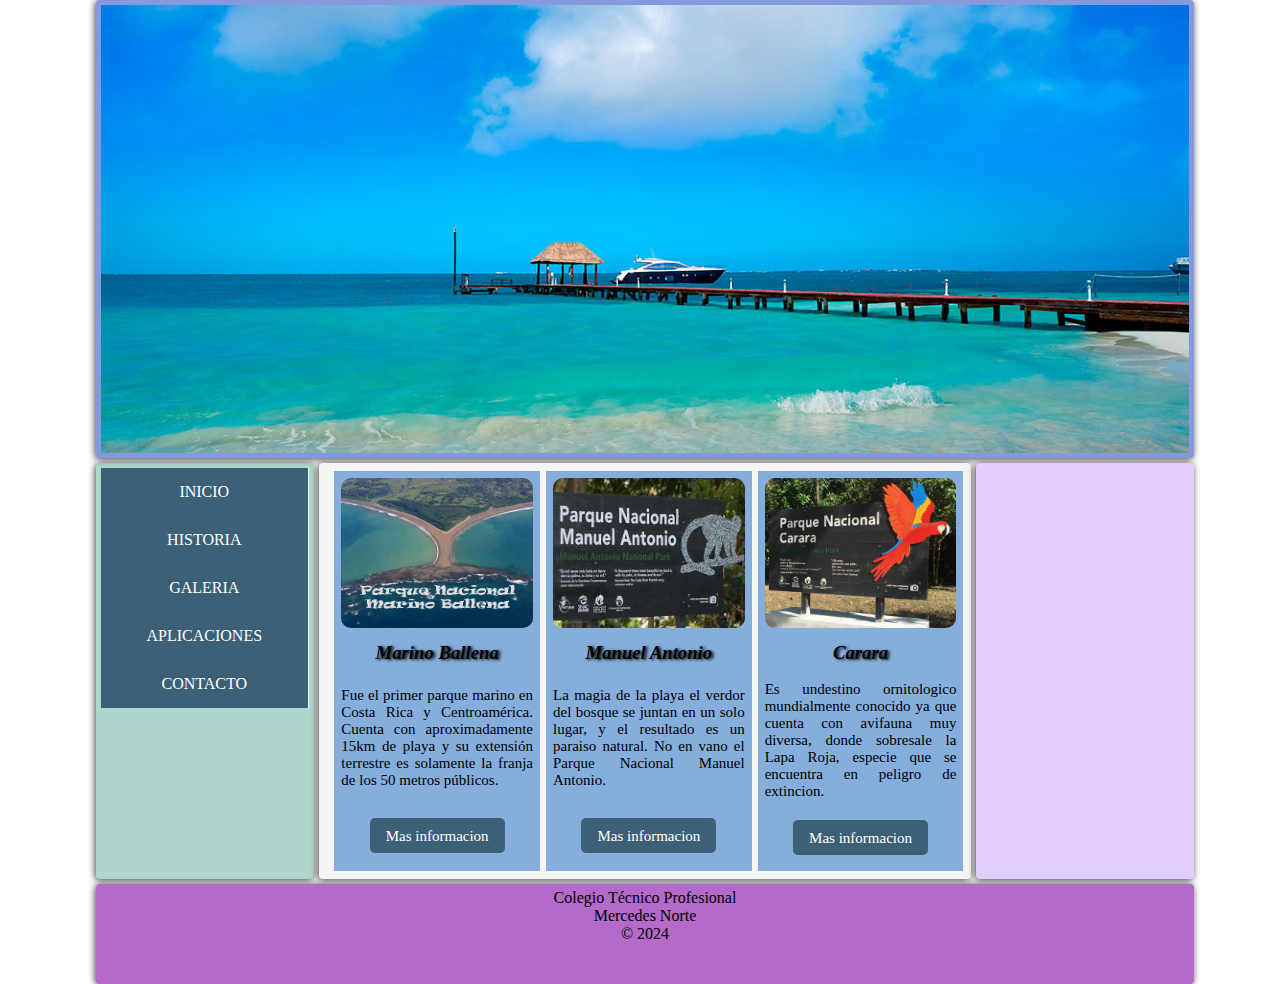
<file: index.html>
<!DOCTYPE html>
<html lang="en">
<head>
    <meta charset="UTF-8">
    <meta name="viewport" content="width=device-width, initial-scale=1.0">
    <title>INICIO</title>
    <link rel="stylesheet" href="css/estiloPrincipal.css">
</head>
<body class="contenedor">
    
    <nav class="navbar">
        <input type="checkbox" id="btn-menu">
        <label for="btn-menu"><img src="img/iconos/btn-menu.png" alt=""></label>

        <div class="menu">
            <ul>
                <li><a href="index.html">INICIO</a></li>
                <li><a href="#">HISTORIA</a></li>
                <li><a href="galeria.html">GALERIA</a></li>
                <li><a href="#">APLICACIONES</a>
                    <ul class="submenu">
                        <li><a href="calculadora.html">CALCULADORA</a></li>
                        <li><a href="ordenar.html">ORDENA NUMEROS</a></li>
                        <li><a href="#">CONDICIONALES</a></li>
                    </ul>
                </li>
                <li><a href="contacto.html">CONTACTO</a></li>
            </ul>
        </div>
    </nav>
    <header class="header">

        <div class="slider">
            <ul>
                <li><img src="img/img/1.jpg" alt=""></li>
                <li><img src="img/img/2.jpg" alt=""></li>
                <li><img src="img/img/3.jpg" alt=""></li>
                <li><img src="img/img/4.jpg" alt=""></li>
            </ul>
        </div>
        
    </header>
    <section class="main">
        <h2></h2>
        <article>
            <img src="img/articulos/pnc.jpg" alt="">
            <div class="parrafo">
                <h3>Carara</h3>
                <p>
                    Es undestino ornitologico mundialmente conocido ya que cuenta con
                    avifauna muy diversa, donde sobresale la Lapa Roja, especie que se
                    encuentra en peligro de extincion.
                </p>
                <a href="" class="button">Mas informacion</a>
            </div>
        </article>

        <article>
            <img src="img/articulos/pnma.jpg" alt="">
            <div class="parrafo">
                <h3>Manuel Antonio</h3>
                <p>
                    La magia de la playa el verdor del bosque se juntan en un solo lugar,
                    y el resultado es un paraiso natural. No en vano el Parque Nacional
                    Manuel Antonio.
                </p>
                <a href="" class="button">Mas informacion</a>
            </div>
        </article>
        
        <article>
            <img src="img/articulos/pnmb.jpg" alt="">
            <div class="parrafo">
                <h3>Marino Ballena</h3>
                <p>
                    Fue el primer parque marino en Costa Rica y Centroamérica. Cuenta con 
                    aproximadamente 15km de playa y su extensión terrestre es solamente la
                    franja de los 50 metros públicos.
                </p>
                <a href="" class="button">Mas informacion</a>
            </div>
        </article>

    </section>
    <aside class="sidebar">
        <div class="face">
            <iframe src="https://www.facebook.com/plugins/page.php?
            href=https%3A%2f%2Fwww.facebook.com%2Fctpmercedes&tabs=timeline&small_header=false&adapt_contain
            er_width=true&hide_cover=false&show_facepile=true&appId" style="border: none;overflow: hidden;"
            scrolling="no" frameborder="0" allowTransparency="true" allow="encrypted-media">
        </iframe>
        </div>
    </aside>
    <footer class="footer">
        <p>Colegio Técnico Profesional</p>
        <p>Mercedes Norte</p>
        <p>&copy; 2024</p>
    </footer>
    
</body>
</html>
</file>
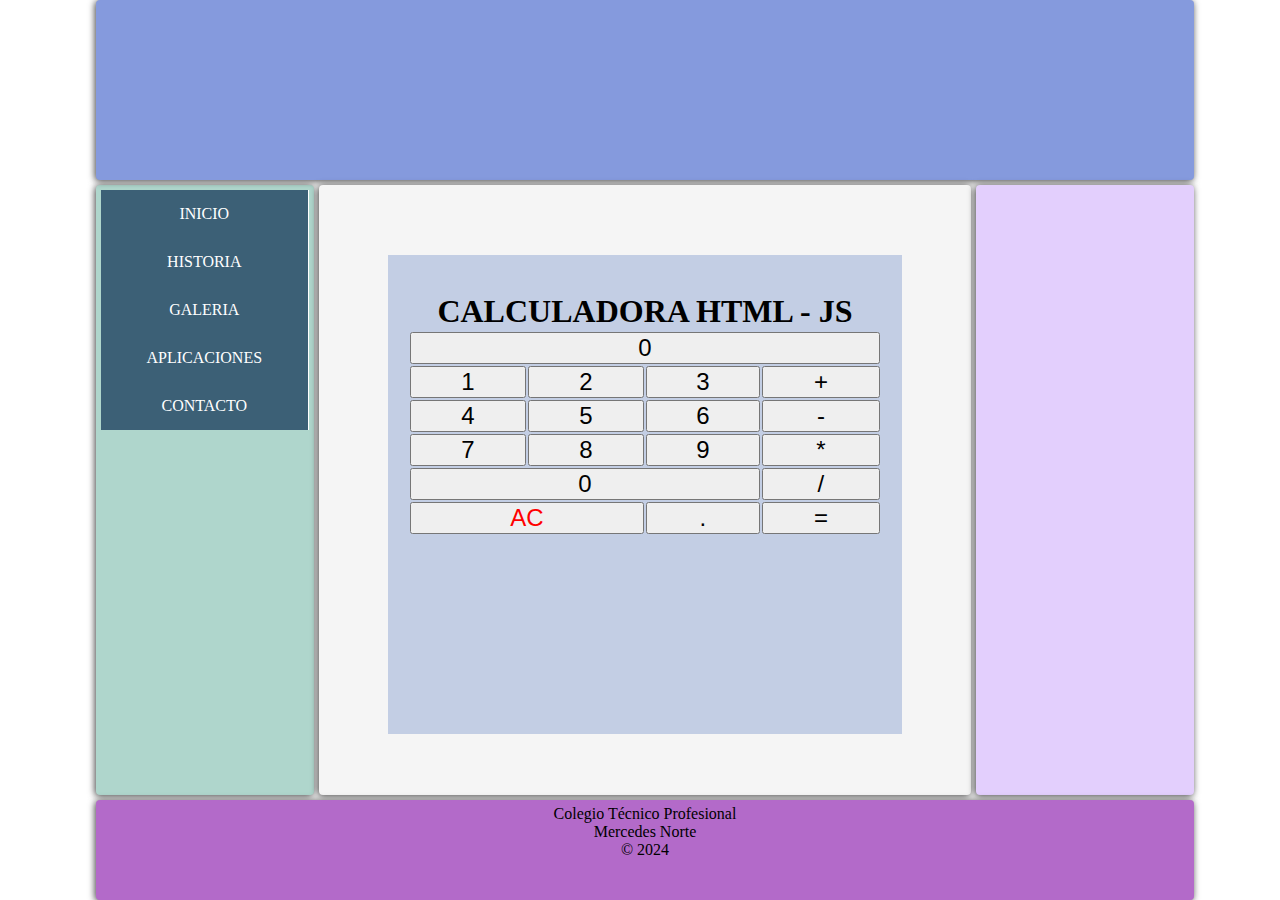
<file: calculadora.html>
<!DOCTYPE html>
<html lang="en">
<head>
    <meta charset="UTF-8">
    <meta name="viewport" content="width=device-width, initial-scale=1.0">
    <title>Calculadora</title>
    <link rel="stylesheet" href="css/estiloPrincipal.css">
</head>
<body class="contenedor">
    
    <nav class="navbar">
        <input type="checkbox" id="btn-menu">
        <label for="btn-menu"><img src="img/iconos/btn-menu.png" alt=""></label>

        <div class="menu">
            <ul>
                <li><a href="index.html">INICIO</a></li>
                <li><a href="#">HISTORIA</a></li>
                <li><a href="galeria.html">GALERIA</a></li>
                <li><a href="#">APLICACIONES</a>
                    <ul class="submenu">
                        <li><a href="calculadora.html">CALCULADORA</a></li>
                        <li><a href="ordenar.html">ORDENA NUMEROS</a></li>
                        <li><a href="#">CONDICIONALES</a></li>
                    </ul>
                </li>
                <li><a href="contacto.html">CONTACTO</a></li>
            </ul>
        </div>
    </nav>
    <header class="header">  </header>
    <section class="main">
       <div class="formulario">
        <br>

        <h1>CALCULADORA HTML - JS</h1>

        <table>
            <tr>
                <td colspan="4"><button id="result">0</button></td>
            </tr>
            <tr>
                <td><button onclick="add('1')">1</button></td>
                <td><button onclick="add('2')">2</button></td>
                <td><button onclick="add('3')">3</button></td>
                <td><button onclick="add('+')">+</button></td>
               </tr>
               <tr>
                <td><button onclick="add('4')">4</button></td>
                <td><button onclick="add('5')">5</button></td>
                <td><button onclick="add('6')">6</button></td>
                <td><button onclick="add('-')">-</button></td>
               </tr>
               <tr>
                <td><button onclick="add('7')">7</button></td>
                <td><button onclick="add('8')">8</button></td> 
                <td><button onclick="add('9')">9</button></td>
                <td><button onclick="add('*')">*</button></td>
               </tr>
               <tr>
                <td colspan="3"><button onclick="add('0')" >0</button></td>
                <td colspan="3"><button onclick="add('/')">/</button></td>
               </tr>
               <tr>
                <td colspan="2"><button onclick="del()" class="ac">AC</button></td>
                <td><button onclick="add( '.' )">.</button></td>
                <td><button onclick="calc()">=</button></td>
               </tr>
        
        </table>
       </div>
       
    </section>
    <aside class="sidebar">
        <div class="face">
            <iframe src="https://www.facebook.com/plugins/page.php?
            href=https%3A%2f%2Fwww.facebook.com%2Fctpmercedes&tabs=timeline&small_header=false&adapt_contain
            er_width=true&hide_cover=false&show_facepile=true&appId" style="border: none;overflow: hidden;"
            scrolling="no" frameborder="0" allowTransparency="true" allow="encrypted-media">
        </iframe>
        </div>
    </aside>
    <footer class="footer">
        <p>Colegio Técnico Profesional</p>
        <p>Mercedes Norte</p>
        <p>&copy; 2024</p>
    </footer>

    <script src="js/calculadora.js"></script>
    
</body>
</html>
</file>
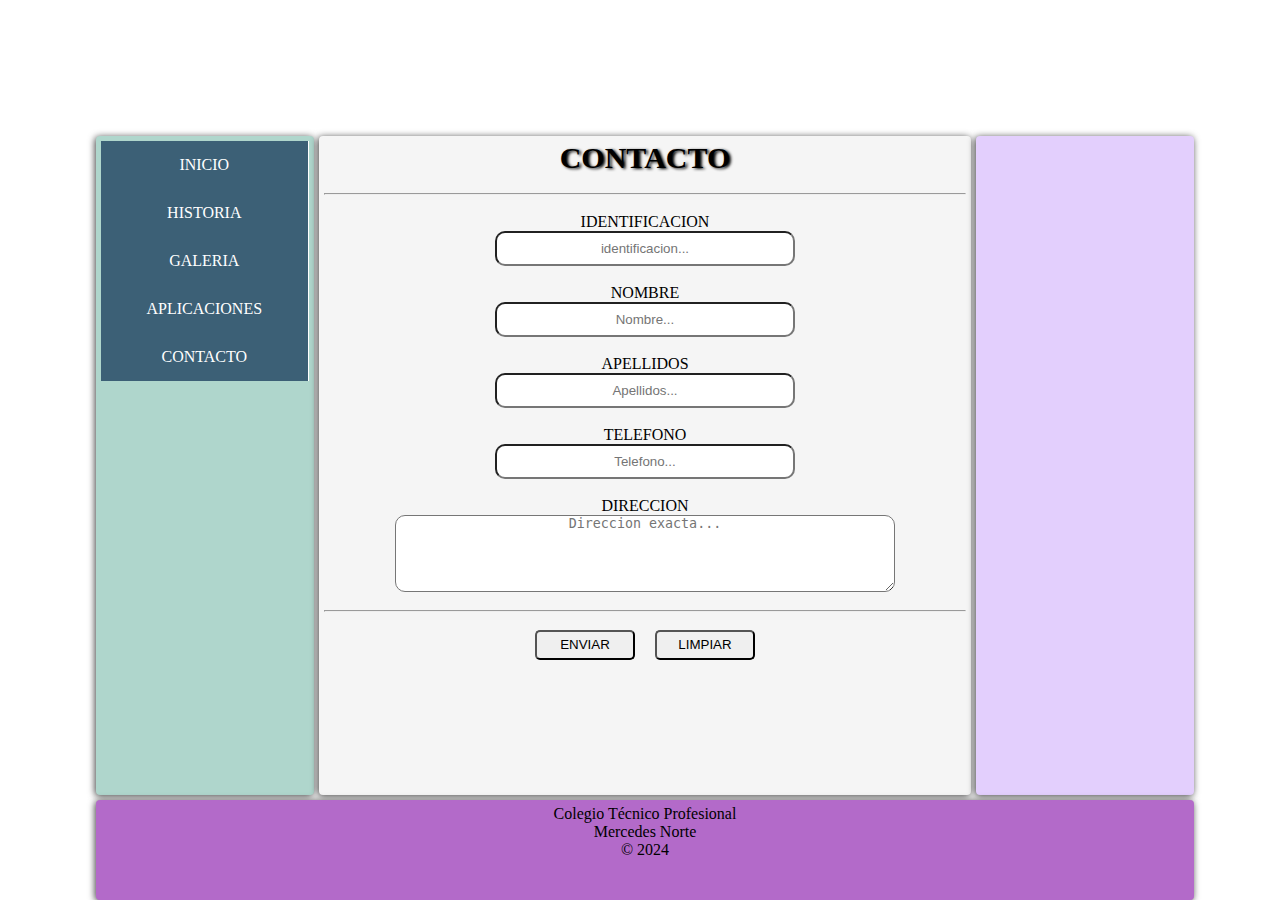
<file: contacto.html>
<!DOCTYPE html>
<html lang="en">
<head>
    <meta charset="UTF-8">
    <meta name="viewport" content="viewport-fit=cover=device-width, initial-scale=1.0">
    <title>Contacto</title>
    <link rel="stylesheet" href="css/estiloPrincipal.css">
</head>
<body class="contenedor">
    <nav class="navbar">
        <input type="checkbox" id="btn-menu">
        <label for="btn-menu"><img src="img/iconos/btn-menu.png" alt=""></label>

        <div class="menu">
            <ul>
                <li><a href="index.html">INICIO</a></li>
                <li><a href="#">HISTORIA</a></li>
                <li><a href="galeria.html">GALERIA</a></li>
                <li><a href="#">APLICACIONES</a>
                    <ul class="submenu">
                        <li><a href="calculadora.html">CALCULADORA</a></li>
                        <li><a href="ordenar.html">ORDENA NUMEROS</a></li>
                        <li><a href="#">CONDICIONALES</a></li>
                    </ul>
                </li>
                <li><a href="contacto.html">CONTACTO</a></li>
            </ul>
        </div>
    </nav>
   <section class="main">

    <h2>CONTACTO</h2>
    <br>
    <hr>
    <br>
    <form action="">
     <label for="txtIdentification">IDENTIFICACION</label>
     <br>
     <input type="text" id="txtID" name="txtID" placeholder="identificacion...">
     <br><br>
     <label for="txtNombre">NOMBRE</label>
     <br>
     <input type="text" name="txtNombre" id="txtNombre" placeholder="Nombre...">
     <br><br>
     <label for="txtApellidos">APELLIDOS</label>
     <br>
     <input type="text" name="txtApellidos" id="txtApellidos" placeholder="Apellidos...">
     <br><br>
     <label for="txtTelefono">TELEFONO</label>
     <br>
     <input type="text" id="txtTelefono" placeholder="Telefono...">
     <br><br>
     <label for="txtDireccion">DIRECCION</label>
     <br>
     <textarea name="txtDireccion" id="txtDireccion" cols="30" rows="5" placeholder="Direccion exacta..."></textarea>
     <br><br><hr><br>

     <input type="button" value="ENVIAR" onclick="mensaje()"> &nbsp; &nbsp; <input type="reset" value="LIMPIAR">
    </form>
   </section>
   <aside class="sidebar">
    <div class="face">
        <iframe src="https://www.facebook.com/plugins/page.php?
        href=https%3A%2f%2Fwww.facebook.com%2Fctpmercedes&tabs=timeline&small_header=false&adapt_contain
        er_width=true&hide_cover=false&show_facepile=true&appId" style="border: none;overflow: hidden;"
        scrolling="no" frameborder="0" allowTransparency="true" allow="encrypted-media">
    </iframe>
    </div>
   </aside>
   <footer class="footer">
    <p>Colegio Técnico Profesional</p>
    <p>Mercedes Norte</p>
    <p>&copy; 2024</p>
   </footer>
   <script src="js/calculadora.js">

   </script>
    
</body>
</html>
</file>
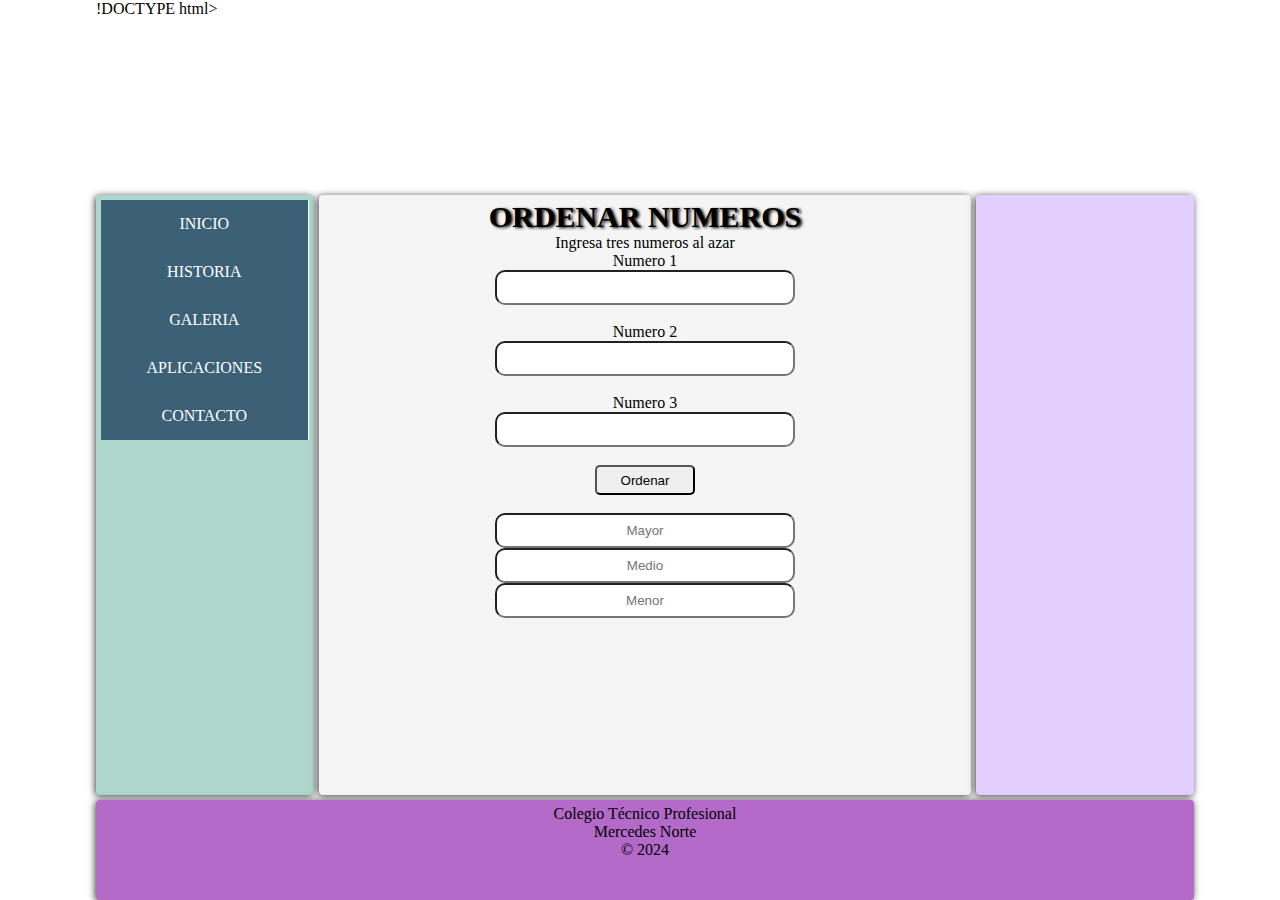
<file: ordenar.html>
!DOCTYPE html>
<html lang="en">
<head>
    <meta charset="UTF-8">
    <meta name="viewport" content="width=device-width, initial-scale=1.0">
    <title>Ordenar</title>
    <link rel="stylesheet" href="css/estiloPrincipal.css">
</head>
<body class="contenedor">
    
    <nav class="navbar">
        <input type="checkbox" id="btn-menu">
        <label for="btn-menu"><img src="img/iconos/btn-menu.png" alt=""></label>

        <div class="menu">
            <ul>
                <li><a href="index.html">INICIO</a></li>
                <li><a href="#">HISTORIA</a></li>
                <li><a href="galeria.html">GALERIA</a></li>
                <li><a href="#">APLICACIONES</a>
                    <ul class="submenu">
                        <li><a href="calculadora.html">CALCULADORA</a></li>
                        <li><a href="ordenar.html">ORDENA NUMEROS</a></li>
                        <li><a href="#">CONDICIONALES</a></li>
                    </ul>
                </li>
                <li><a href="contacto.html">CONTACTO</a></li>
            </ul>
        </div>
    </nav>
   
    <section class="main">
        <h2>ORDENAR NUMEROS</h2>
        
        <p>Ingresa tres numeros al azar</p>
        <form id="form" name="form">
            Numero 1 <br>
            <input type="text" id="txtUno" name="txtUno">
            <br><br> 
            Numero 2 <br>
            <input type="text" id="txtDos" name="txtDos"> 
            <br><br> 
            Numero 3 <br> 
            <input type="text" id="txtTres" name="txtTres"> 
            <br><br> 
            <input type="button" value="Ordenar" onclick="ordena()"> 
            <br><br> 
            <input type="text"  id="txtMayor" name="txtMayor" placeholder="Mayor"><br>
            <input type="text"  id="txtMedio" name="txtMedio" placeholder="Medio"><br>
            <input type="text"  id="txtMenor" name="txtMenor" placeholder="Menor">
        </form>
    </section>
    <aside class="sidebar">
        <div class="face">
            <iframe src="https://www.facebook.com/plugins/page.php?
            href=https%3A%2f%2Fwww.facebook.com%2Fctpmercedes&tabs=timeline&small_header=false&adapt_contain
            er_width=true&hide_cover=false&show_facepile=true&appId" style="border: none;overflow: hidden;"
            scrolling="no" frameborder="0" allowTransparency="true" allow="encrypted-media">
        </iframe>
        </div>
    </aside>
    <footer class="footer">
        <p>Colegio Técnico Profesional</p>
        <p>Mercedes Norte</p>
        <p>&copy; 2024</p>
    </footer>

    <script src="js/ordenar.js"></script>
    
</body>
</html>
</file>
<file: css/estiloPrincipal.css>
*{
margin: 0;
padding: 0;
box-sizing: border-box;
}

html{
    height: 100%;
}

body{
    min-height: 100%;
}

.contenedor > *{
    box-shadow: -1px 1px 7px 0px rgba(0, 0, 0, 0.75);
    border-radius: 4px;
    padding: 5px;
    text-align: center;
}

.contenedor{
    display: grid;
    gap: 5px;
    grid-template-areas:
     "navbar" 
     "header"
     "main"
     "sidebar"
     "footer";
}

.navbar{
    grid-area: navbar;
    background-color: #afd6cc;
}

.header{
    grid-area: header;
    background-color: #859add;
}

.main{
    grid-area: main;
    background-color: #f5f5f5;
}

.sidebar{
    grid-area: sidebar;
    background-color: #e3cffd;
}

.footer{
    grid-area: footer;
    background-color: #b36ac9;
}

/*FORMULARIO ORDENAR NUMEROS*/
.formulario {

    display: contents inline-flex;
    overflow: hidden;
    margin: 10%;
    padding: 20px;
    width: 80%;
    height: 80%;
    background: #C3CEE4;
}

input[type=text] {
    width: 300px;
    height: 35px;
    text-align: center;
    border-radius: 10px;
    vertical-align: middle;
}

input:focus {
    background: rgba(0, 0, 0, .1);
    border-radius: 5px;
    outline: none;
}

input[type=button] {
    cursor: pointer;
    width: 100px;
    height: 30px;
    border-radius: 5px;
}

input[type=button]:hover {
    background: #6A7EA5;
}

input[type=reset]{
    cursor: pointer;
    width: 100px;
    height: 30px;
    border-radius: 5px;
}

input[type=reset]:hover {
    background: #6A7EA5;
}

textarea {
    width: 500px;
    text-align: center;
    border-radius: 10px;
    vertical-align: middle;
}
/*FIN FORMULARIO ORDENAR NUMEROS*/

@media (min-width: 600px){
    .contenedor{
        margin: auto;
        width: 95%;
        grid-template: 
        "navbar navbar" 100px
        "header header" auto
        "main sidebar"  auto
        "footer footer" 100px  /
        70% 30%;
    }
}

@media (min-width: 990px){
    .contenedor{
        margin: auto;
        width: 85%;
        grid-template: 
        "header header header"  auto
        "navbar main   sidebar" auto
        "footer footer footer"  100px  /
        20% 60% 20%;

        .navbar{
            height: 100%;
        }
    
        nav label{
            display: none;
        }
    
        .menu{
            margin-left: 0;
        }
    
        .menu li{
            border-top: 0px solid #fff;
            border-right: 1px solid #fff;
        }
    }   
}

/* Carrusel de imagenes */

.slider{
    width: 100%;
    height: 100%;
    margin: auto;
    overflow: hidden;
}

.slider ul{
    display: flex;
    padding: 0;
    width: 400%;
    height: 100%;
    animation: cambio 20s infinite;
    animation-direction: alternate;
}

.slider li{
    width: 100%;
    list-style: none;
}

.slider img{
    width: 100%;
    height: 100%;
}

/* FIN Carrusel de imagenes */

/* MENU */
nav{
    width: 100%;
}

#btn-menu{
    display: none;
}

nav label {
    display: block;
    width: 30px;
    height: 30px;
}
nav label:hover {
    cursor: pointer;
    background: rgba(0, 0, 0, .3);
}
.menu ul {
    margin: 0;
    list-style: none;
    padding: 0;
}
.menu li{
    border-right: 1px solid #fff;
}
.menu li:hover{
    background: rgba(0, 0, 0, .3)
}

.menu li a{
    display: block;
    padding: 15px 20px;
    color: #fff;
    text-decoration: none;
}
.menu {
    position: relative;
    background: #3C6076;
    width: 100%;
    margin-left: -150%;
    transition: all .5s;   
}
#btn-menu:checked ~ .menu{
    margin: 0;
}
/* SUB MENU*/
.submenu {
    background: #264659;
    display: none;
}

.menu ul li:hover > ul {
    display: block;
}
/* FIN SUB MENU*/

/* FIN-MENU */
/*Galeria de imagenes*/

.galeria {
    display: grid;
    grid-template-columns: repeat(auto-fit, minmax(350px, 1fr));
    width: 95%;
    margin: auto;
    grid-gap: 10px;
    padding: 40px 0;
    overflow: hidden;
}

.galeria > a {
    display: block;
    position: relative;
    overflow: hidden;
    box-shadow: 0 0 6px rgba(0,0,0,.5);
}

.galeria img {
    width: 100%;
    vertical-align: top;
    height: 300px;
    object-fit: cover;
}

.galeria a:hover img {
    filter: blur(2px);
    transform: rotate(10deg) scale(1.3);
    transition: transform .5s;   
}

.light-box{
position: fixed;
top: 0;
left: 0;
background: rgba(0, 0, 0, .5);
transition: transform .3s ease-in-out;
width: 100%;
height: 100vh;
z-index: 1000;
display: flex;
justify-content: center;
align-items: center;
transform: scale(0);
}

.light-box img{
    width: 75%;
    max-height: 70vh;
    border-radius: 25px;
}

.light-box:target {
    transform: scale(1);
}

.close {
    display: block;
    position: absolute;
    top: 40px;
    right: 40px;
    background: #851919;
    color:aliceblue;
    text-decoration: none;
    width: 40px;
    height: 40px;
    text-align: center;
    line-height: 40px;
    border-radius: 50%;
}

.next {
    display: block;
    background: #851919;
    color:aliceblue;
    height: 30px;
    width: 30px;
    line-height: 40px;
    text-align: center;
    text-decoration: none;
    vertical-align: middle;
}
/* FIN GALERIA DE IMAGENES*/

/* CALCULADORA */
table {
    width: 100%;
}
button {
    width: 100%;
    font-size: 150%;
}
.ac {
    color: red;
}
/* FIN CALCULADORA*/

/* Elementos multimedia */

@keyframes cambio {
    0%{ margin-left: 0;}
    20%{ margin-left: 0;}

    25%{ margin-left: -100%;}
    45%{ margin-left: -100%;}

    50%{ margin-left: -200%;}
    70%{ margin-left: -200%;}

    75%{ margin-left: -300%;}
    100%{ margin-left: -300%;}
}


/* SECTION */
section h2{
    text-shadow: 2px 1px 3px #000;
    font-size: 30px;
}

article{
    background: #85aedd;
    margin: 2px;
    display: inline-flex;
    width: 100%;
    height: 100%;
    padding: 2px;
}

article img{
    width: 100px;
    height: 100px;
    border-radius: 10px;
    margin: 5px;
}

article .parrafo{
    width: 100%;
    height: 100px;
    padding: 5px;
    text-align: justify;
    display: grid;
}

article .parrafo h3{
    width: 100%;
    height: 25px;
    font-style: oblique;
    text-shadow: 2px 1px 3px #000;
}

article .parrafo .p{
    display: none;
}

article .parrafo a{
    margin: auto;
    width: 135px;
    height: 35px;
    text-decoration: none;
    background: #3C6076;
    padding: 10px;
    border-radius: 5px;
    color: white;
    text-align: center;
}

article .parrafo a:hover{
    background: #6C8B9D;
}

@media (min-width: 670px){
    article .parrafo p{
        display: block;
        font-size: 13px;
    }
    article .parrafo a{
        margin: auto;
        font-size: 13px;
        margin-right: 0px;
        text-align: center;
    }
    iframe{
        width: 100%;
        height: 380px;
    }
    .galeria {
        grid-template-columns: repeat(auto-fit, minmax(calc(50% - 2em), 1fr));
    }
    .close {
        top: 20px;
        right: 20px;
    }
}
@media (min-width: 990px){
    section article{
        float: right;
    }
    article{
        margin: auto;
        margin-right: 2px;
        margin: 3px;
        width: 32%;
        display: inherit;
        height: 400px;
    }
    article img{
        width: 95%;
        height: 150px;
    }
    article .parrafo{
        height: 230px;
        float: left;
    }
    article .parrafo h3{
        text-align: center;
    }
    article .parrafo p{
        font-size: 15px;
    }
    article .parrafo a{
        margin: auto;
        font-size: 15px;
    }
    .face{
        width: 100%;
    }
    iframe{
        width: 100%;
        height: 430px;
    }
    .galeria {
        grid-template-columns: repeat(auto-fit, minmax(calc(33.3% - 3em), 1fr));
    }
    .close {
        top: 20px;
        right: 20px;
    }
}
/* FIN SECTION */

/* SIDEBAR*/
aside .face{
    width: 100%;
    height: 100%;
}
iframe{
    height: 250px;
}
/* FIN SIDEBAR */
</file>
